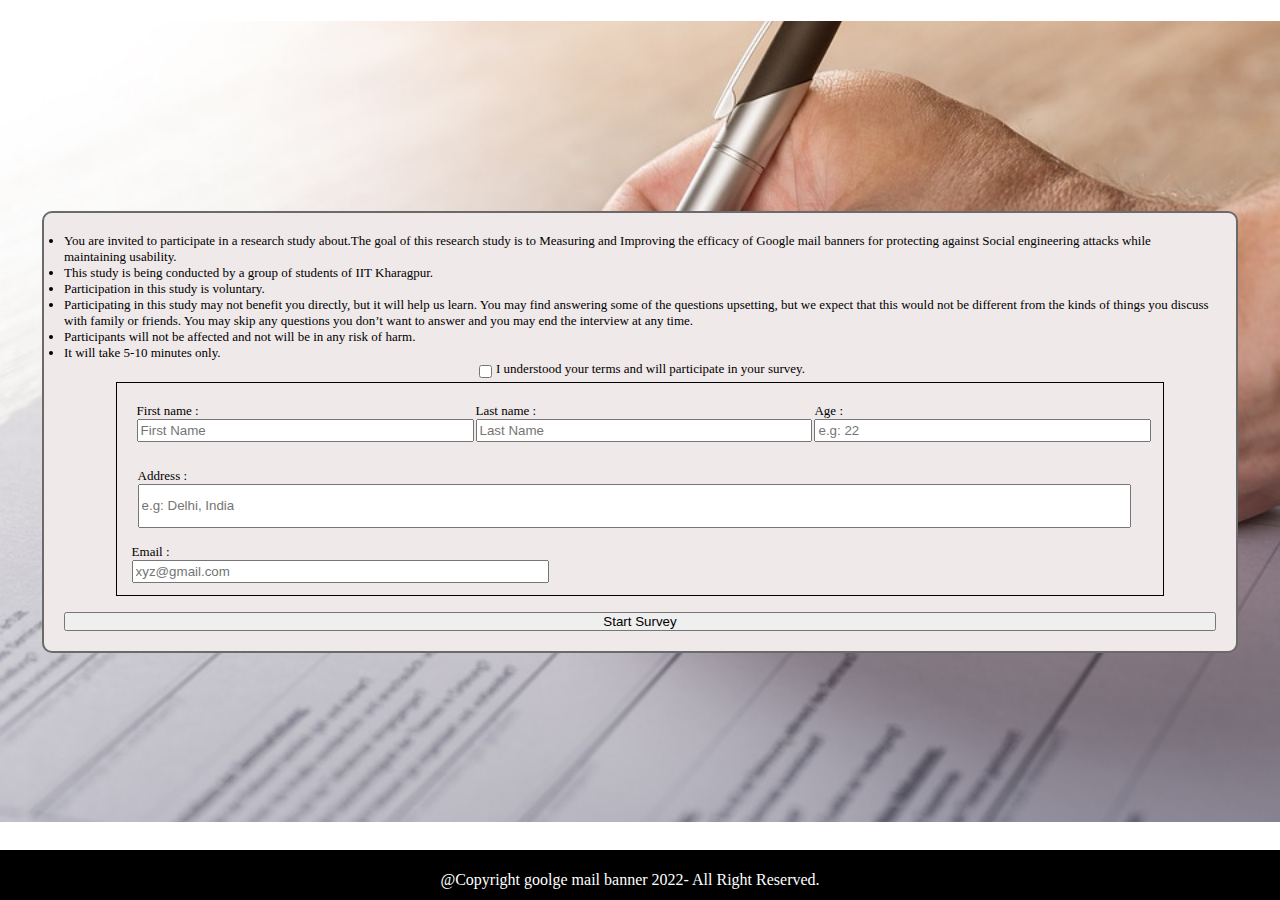
<file: index.html>
<!doctype html>
<html lang="en">
  <head>
    <meta charset="utf-8">
    <meta name="viewport" content="width=device-width, initial-scale=1">
    <title>Google mail banner Survey</title>
    <link href="https://cdn.jsdelivr.net/npm/bootstrap@5.2.2/dist/css/bootstrap.min.css" rel="stylesheet" integrity="sha384-Zenh87qX5JnK2Jl0vWa8Ck2rdkQ2Bzep5IDxbcnCeuOxjzrPF/et3URy9Bv1WTRi" crossorigin="anonymous">
    <link rel="stylesheet" href="./style.css">
    <!-- <link rel="stylesheet" href="./script.js"> -->
  </head>
<body>
    <nav class="navbar sticky-top navbar-dark bg-dark">
        <div class="container-fluid">
            <p class="navWord"><b> Google Mail Banner Survey</b></p>
        </div>
    </nav>
    <div class="bg-container overlay ">
        <div class="content">
            <p>
                <ul>
                    <li>                  
                        You are invited to participate in a research study about.The goal of this research study is to Measuring and Improving
                        the efficacy of Google mail banners for protecting against Social engineering attacks while maintaining usability.
                    </li>
                    <li>
                        This study is being conducted by a group of students of IIT Kharagpur.
                    </li>
                    <li>
                        Participation in this study is voluntary.
                    </li>
                    <li>
                        Participating in this study may not benefit you directly, but it will help us learn. You may find answering some of the
                        questions upsetting, but we expect that this would not be different from the kinds of things you discuss with family or
                        friends. You may skip any questions you don’t want to answer and you may end the interview at any time.

                    </li>
                    <li>Participants will not be affected and not will be in any risk of harm.
                    </li>
                    <li>
                        It will take 5-10 minutes only.
                    </li>
                </ul>
                
                <div id="chckBx">
                    <div>

                        <input type="checkbox" id="checkbox" style=" margin: 4px;" value="false" />

                    </div>
                    <div>

                        <p>I understood your terms and will participate in your survey.</p>
                    </div>
                </div>

            </p>
            
           <div class="form">
               <div class="id_info">
            <div  class="name">
                <label>First name : </label><br>
                <input type="text" placeholder="First Name" />
            </div>
            <div  class="name">
                <label>Last name : </label><br>
                <input type="text" placeholder="Last Name" />
            </div>
            <div  class="name">
                <label>Age : </label>
                <br>
                <input type="number" placeholder="e.g: 22"/>
            </div>

        </div> 
        
            <div  class="Address">
                <label>Address : </label>
                    <input type="text" placeholder="e.g: Delhi, India"/>
                </div>
            
            <div  class="email">
                <label>Email : </label>
                <br>
                <input type="email" placeholder="xyz@gmail.com" >
            </div>
         
        </div>
            
            <!-- <input type="text" placeholder="Please enter yout name"  id="name" class="username" autocomplete="off">
            <br>
            <input type="email" placeholder="Enter your email" class="email" autocomplete="off"> -->
            <br>
            <p id="clickerror"></p>
            <button type="button" class="btn btn-success" onclick="func()" >Start Survey</button>
            <a href="./second.html" class="he" id="link1" style="display: none;" >link</a>





        </div>
    </div>
    <footer>
        <p>@Copyright goolge mail banner 2022- All Right Reserved.</p>
    </footer>
<script src="https://cdn.jsdelivr.net/npm/bootstrap@5.2.2/dist/js/bootstrap.bundle.min.js" integrity="sha384-OERcA2EqjJCMA+/3y+gxIOqMEjwtxJY7qPCqsdltbNJuaOe923+mo//f6V8Qbsw3" crossorigin="anonymous"></script>
<script src="./script.js"></script>
</body>
</html>
</file>
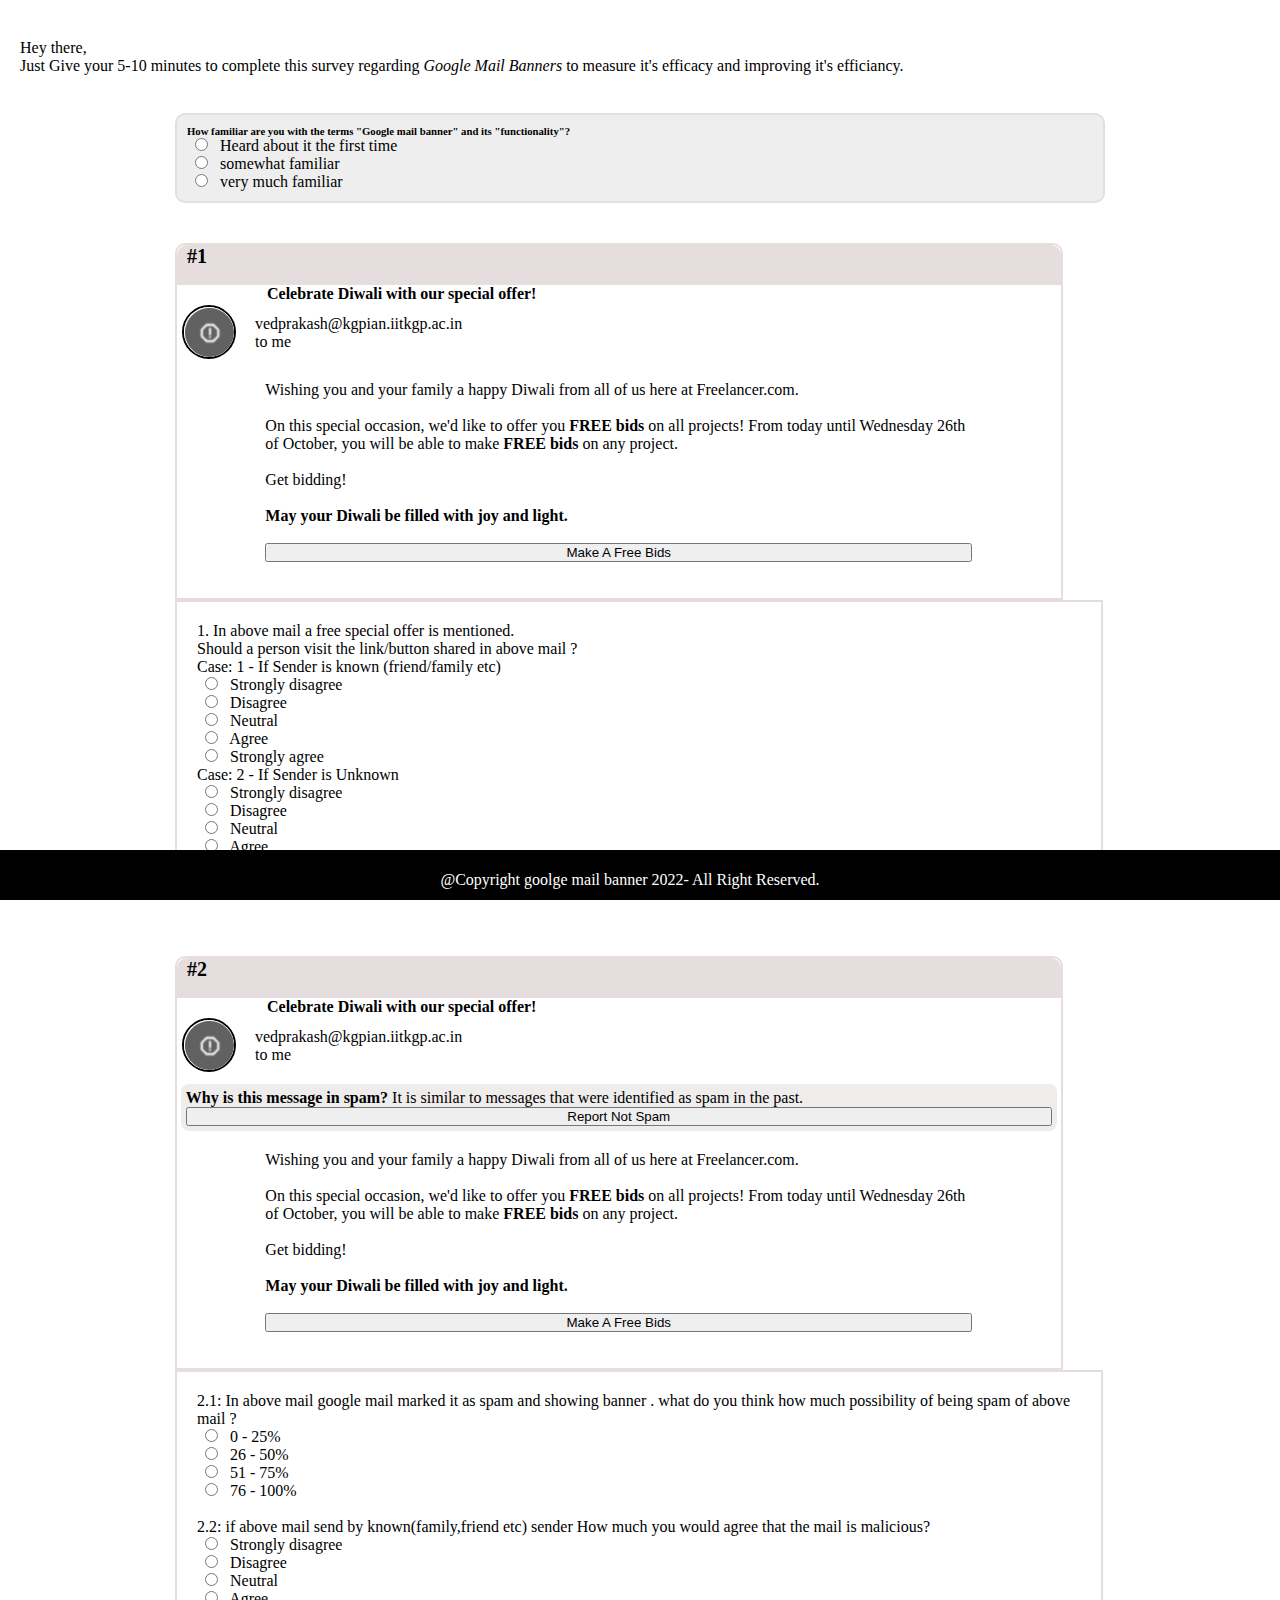
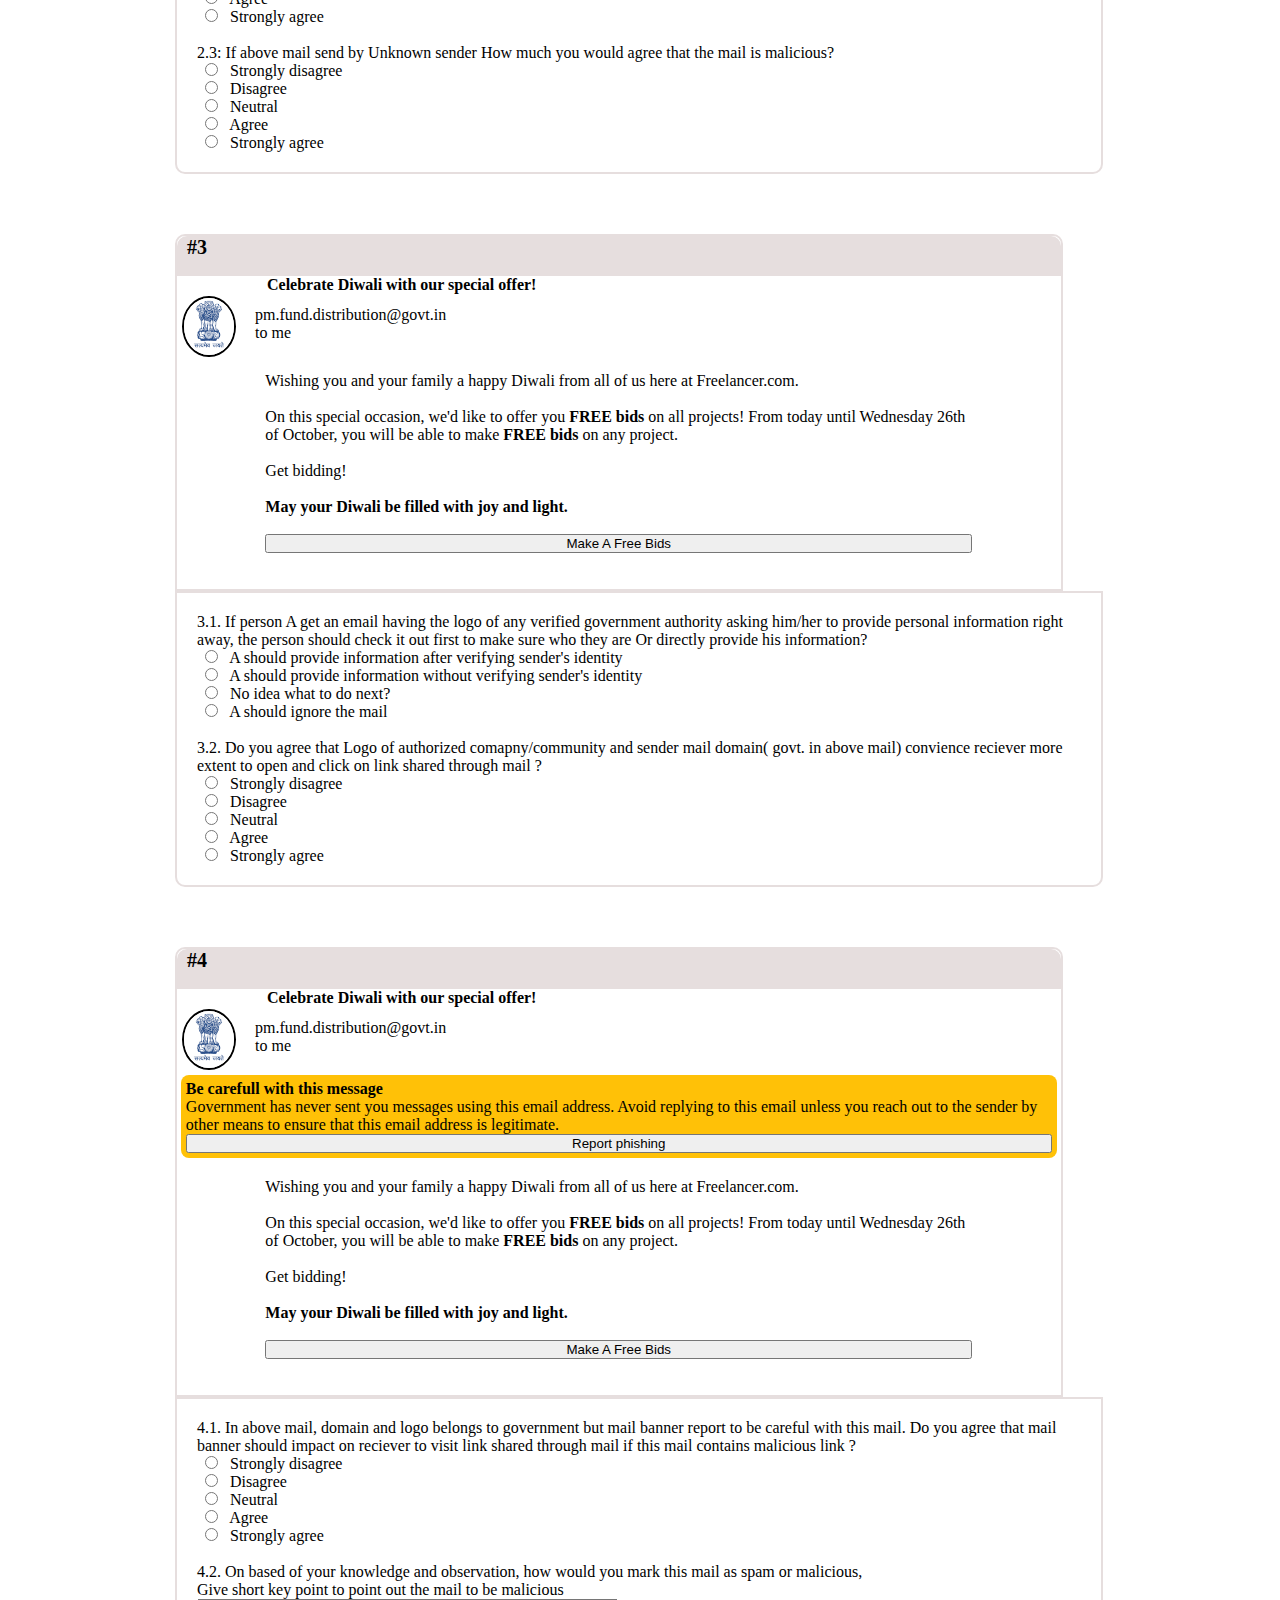
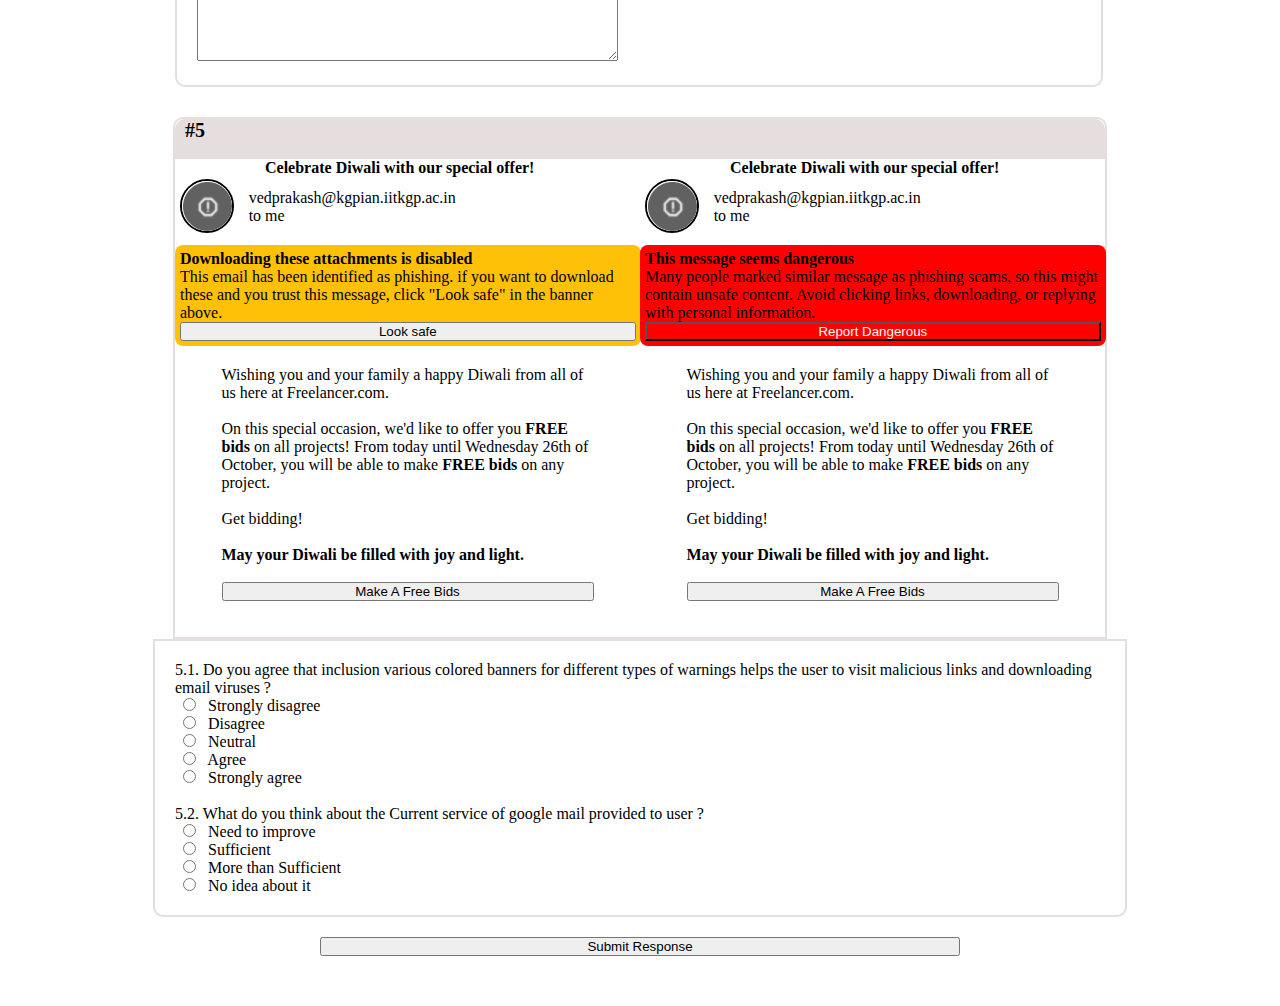
<file: second.html>
<!doctype html>
<html lang="en">
  <head>
    <meta charset="utf-8">
    <meta name="viewport" content="width=device-width, initial-scale=1">
    <title>Google mail banner Survey</title>
    <link href="https://cdn.jsdelivr.net/npm/bootstrap@5.2.2/dist/css/bootstrap.min.css" rel="stylesheet" integrity="sha384-Zenh87qX5JnK2Jl0vWa8Ck2rdkQ2Bzep5IDxbcnCeuOxjzrPF/et3URy9Bv1WTRi" crossorigin="anonymous">
    <link rel="stylesheet" href="./style.css">
  </head>
  <body>
        <nav class="navbar sticky-top navbar-dark bg-dark">
            <div class="container-fluid">
                <p class="navWord"><b> Google Mail Banner Survey</b></p>
            </div>
        </nav>
        <div class="main">
            <!-- Inline level -->
            <span class="d-inline-block main-con">
                <p> <br>
                    Hey there,<br>
                    Just Give your 5-10 minutes to complete this survey regarding <em>Google Mail Banners</em> to measure it's efficacy and improving it's efficiancy. <br><br>
                </p>
            </span>
            <div class="mainbox">
                <div class="box">
                    <div class="Q0">
                          <p><h6>
                              How familiar are you with the terms "Google mail banner" and its "functionality"?
                            </h3>
                    </p>

                              
                          <input type="radio" name="agreeoption0" value="agre1">
                          <label for="html">Heard about it the first time</label><br>
                          <input type="radio" name="agreeoption0" value="agre2">
                          <label for="css">somewhat familiar</label><br>
                          <input type="radio" name="agreeoption0" value="agre4">
                          <label for="javascript"> very much familiar</label>
                        <br>
        
        
        
        
                    </div>
                    <div class="box1">
                        <div class="img">
                            <p><b>#1</b></p>
                        </div>
                        <span class="d-inline-block">
                            <p style="margin-left: 90px; height: 20px ; margin-bottom: 0 !important;">
                            <b> Celebrate Diwali with our special offer! </b>
                            </p>
                        </span>  
                        <div class="send">
                            <div class="spam"><img src="./spam1.png" alt="spam"></div>
                            <div class="email">
                                <p  style="margin-bottom: 0px;">vedprakash@kgpian.iitkgp.ac.in</p>
                                <p  style="margin-bottom: 0px;">to me</p>
                            </div>
                        </div>
                        <!-- <div class="warn">
                            <p><b> Why is this message in spam? </b>It is similar to messages that were identified as spam in the past.</p>
                            <button type="button" class="btn btn-secondary">Report Not Spam</button><br>
                        </div> -->
                        <div class="message">
                            Wishing you and your family a happy Diwali from all of us here at Freelancer.com.
                            <br><br>    
                            On this special occasion, we'd like to offer you <b> FREE bids</b> on all projects! From today until Wednesday 26th of October, you will be able to make <b> FREE bids </b>on any project. <br><br>
                            Get bidding! <br><br>
                        <b>May your Diwali be filled with joy and light. </b><br><br>
                        <button type="button" class="btn btn-primary btn-lg">Make A Free Bids</button>
                        <br><br><br>
                        </div>
                    </div>
                    <div class="box1b">
                        <div class="ques1">
                            <p>1. In above mail a free    
                                special offer is mentioned.  
                                <br>
                                Should a person visit the link/button shared in above mail ?
                                
                                <p>Case: 1 - If Sender is known  (friend/family etc)
                                            <br>
                                              <input type="radio" name="agreeoption11" value="agre1">
                                              <label for="html">Strongly disagree</label><br>
                                              <input type="radio" name="agreeoption11" value="agre2">
                                              <label for="css">Disagree</label><br>
                                              <input type="radio" name="agreeoption11" value="agre3">
                                              <label for="javascript">Neutral</label><br>
                                              <input type="radio" name="agreeoption11" value="agre4">
                                              <label for="javascript"> Agree</label>
                                            <br>
                                              <input type="radio" name="agreeoption11" value="agre5">
                                              <label for="javascript">Strongly agree</label>
                                </p>
                                <p>Case: 2 - If Sender is Unknown 
                                            <br>
                                              <input type="radio" name="agreeoption12" value="agre1">
                                              <label for="html">Strongly disagree</label><br>
                                              <input type="radio" name="agreeoption12" value="agre2">
                                              <label for="css">Disagree</label><br>
                                              <input type="radio" name="agreeoption12" value="agre3">
                                              <label for="javascript">Neutral</label><br>
                                              <input type="radio" name="agreeoption12" value="agre4">
                                              <label for="javascript"> Agree</label>
                                            <br>
                                              <input type="radio" name="agreeoption12" value="agre5">
                                              <label for="javascript">Strongly agree</label>
                                </p>
                            </p>
                    </div>
                </div>
                </div>
                <!-- right side  -->
                <div class="box">
                    <div class="box1">
                        <div class="img">
                            <p><b>#2</b></p>
                        </div>
                        <span class="d-inline-block">
                            <p style="margin-left: 90px; height: 20px ; margin-bottom: 0 !important;">
                            <b> Celebrate Diwali with our special offer! </b>
                            </p>
                        </span>  
                        <div class="send">
                            <div class="spam"><img src="./spam1.png" alt="spam"></div>
                            <div class="email">
                                <p  style="margin-bottom: 0px;">vedprakash@kgpian.iitkgp.ac.in</p>
                                <p  style="margin-bottom: 0px;">to me</p>
                            </div>
                        </div>
                        <div class="warn">
                            <p><b> Why is this message in spam? </b>It is similar to messages that were identified as spam in the past.</p>
                            <button type="button" class="btn btn-secondary">Report Not Spam</button>
                        </div>
                        <div class="message">
                            Wishing you and your family a happy Diwali from all of us here at Freelancer.com.
                            <br><br>    
                            On this special occasion, we'd like to offer you <b> FREE bids</b> on all projects! From today until Wednesday 26th of October, you will be able to make <b> FREE bids </b>on any project. <br><br>
                            Get bidding! <br><br>
                        <b>May your Diwali be filled with joy and light. </b><br><br>
                        <button type="button" class="btn btn-primary btn-lg">Make A Free Bids</button>
                        <br><br><br>
                        </div>
                    </div>
                    <div class="box1b">
                        <div class="ques2">
                              <p>
                                2.1: In above mail google mail marked it as spam and showing banner . what do you think how much possibility of being spam of above mail ?
                                <br>
                                  <input type="radio"name="fav_language" value="perc1">
                                  <label for="html">0 - 25%</label><br>
                                  <input type="radio" name="fav_language" value="perc2">
                                  <label for="css">26 - 50%</label><br>
                                  <input type="radio" name="fav_language" value="perc3">
                                  <label for="javascript">51 - 75%</label><br>
                                  <input type="radio" name="fav_language" value="perc4">
                                  <label for="javascript">76 - 100%</label> 
                              </p>
                              <br>
                              <p>
                                2.2: if above mail send by known(family,friend etc) sender How much you would agree that the mail is malicious?
                                <br>
                                   <input type="radio" name="agreeoption22" value="agre1">
                                  <label for="html">Strongly disagree</label><br>
                                  <input type="radio" name="agreeoption22" value="agre2">
                                  <label for="css">Disagree</label><br>
                                  <input type="radio" name="agreeoption22" value="agre3">
                                  <label for="javascript">Neutral</label><br>
                                  <input type="radio" name="agreeoption22" value="agre4">
                                  <label for="javascript"> Agree</label>
                                <br>
                                  <input type="radio" name="agreeoption22" value="agre5">
                                  <label for="javascript">Strongly agree</label>

                              </p>
                              <br>
                              <p>
                                2.3: If above mail send by Unknown sender How much you would agree that the mail is malicious?
                                <br>
                                   <input type="radio" name="agreeoption23" value="agre1">
                                  <label for="html">Strongly disagree</label><br>
                                  <input type="radio" name="agreeoption23" value="agre2">
                                  <label for="css">Disagree</label><br>
                                  <input type="radio" name="agreeoption23" value="agre3">
                                  <label for="javascript">Neutral</label><br>
                                  <input type="radio" name="agreeoption23" value="agre4">
                                  <label for="javascript"> Agree</label>
                                <br>
                                  <input type="radio" name="agreeoption23" value="agre5">
                                  <label for="javascript">Strongly agree</label>
                              </p>
                        </div>
                    </div>
                </div>
            </div>
            <div class="mainbox1">
                <div class="box">
                    <div class="box1">
                        <div class="img">
                            <p><b>#3</b></p>
                        </div>
                        <span class="d-inline-block">
                            <p style="margin-left: 90px; height: 20px ; margin-bottom: 0 !important;">
                            <b> Celebrate Diwali with our special offer! </b>
                            </p>
                        </span>  
                        <div class="send">
                            <div class="spam"><img src="./finalemblem.png " alt="spam"></div>
                            <div class="email">
                                <p  style="margin-bottom: 0px;">pm.fund.distribution@govt.in</p>
                                <p  style="margin-bottom: 0px;">to me</p>
                            </div>
                        </div>
                        <div class="message">
                            Wishing you and your family a happy Diwali from all of us here at Freelancer.com.
                            <br><br>    
                            On this special occasion, we'd like to offer you <b> FREE bids</b> on all projects! From today until Wednesday 26th of October, you will be able to make <b> FREE bids </b>on any project. <br><br>
                            Get bidding! <br><br>
                        <b>May your Diwali be filled with joy and light. </b><br><br>
                        <button type="button" class="btn btn-primary btn-lg">Make A Free Bids</button>
                        <br><br><br>
                        </div>
                    </div>
                    <div class="box1b">
                        <div class="ques3">
                            <p>3.1.  If person A get an email having the logo of any verified government authority asking him/her to provide personal information right away, the person should check it out first to make sure who they are Or directly provide his information?</p>
                              <input type="radio"name="govmail31" value="gov1">
                              <label for="html">A should provide information after verifying sender's identity</label><br>
                              <input type="radio" name="govmail31" value="gov2">
                              <label for="css"> A should provide information without verifying sender's identity</label>
                            <br>
                              <input type="radio" name="govmail31" value="gov3">
                              <label for="javascript">No idea what to do next?</label>
                            <br>
                              <input type="radio" name="govmail31" value="gov3">
                              <label for="javascript">A should ignore the mail</label>
                            <br><br>
                            <p>3.2. Do you agree that Logo of authorized comapny/community and sender mail domain( govt. in above mail) convience reciever more extent to open and click on link shared through mail ?</p>
                            
                              <input type="radio" name="agreeoption32" value="agre1">
                              <label for="html">Strongly disagree</label><br>
                              <input type="radio" name="agreeoption32" value="agre2">
                              <label for="css">Disagree</label><br>
                              <input type="radio" name="agreeoption32" value="agre3">
                              <label for="javascript">Neutral</label><br>
                              <input type="radio" name="agreeoption32" value="agre4">
                              <label for="javascript"> Agree</label>
                            <br>
                              <input type="radio" name="agreeoption32" value="agre5">
                              <label for="javascript">Strongly agree</label>
                        </div>
                    </div>
                </div>
                <!-- right side  -->
                <div class="box">
                    <div class="box1">
                        <div class="img">
                            <p><b>#4</b></p>
                        </div>
                        <span class="d-inline-block">
                            <p style="margin-left: 90px; height: 20px ; margin-bottom: 0 !important;">
                            <b> Celebrate Diwali with our special offer! </b>
                            </p>
                        </span>  
                        <div class="send">
                            <div class="spam"><img src="./finalemblem.png " alt="spam"></div>
                            <div class="email">
                                <p  style="margin-bottom: 0px;">pm.fund.distribution@govt.in</p>
                                <p  style="margin-bottom: 0px;">to me</p>
                            </div>
                        </div>
                        <div class="warn1">
                            <p><b>Be carefull with this message</b> <br> Government has never sent you messages using this email address. Avoid replying to this email unless you reach out to the sender by other means to ensure that this email address is legitimate. </p>
                            <button type="button" class="btn btn-warning btn-outline-dark">Report phishing</button>
                        </div>
                        <div class="message">
                            Wishing you and your family a happy Diwali from all of us here at Freelancer.com.
                            <br><br>    
                            On this special occasion, we'd like to offer you <b> FREE bids</b> on all projects! From today until Wednesday 26th of October, you will be able to make <b> FREE bids </b>on any project. <br><br>
                            Get bidding! <br><br>
                            <b>May your Diwali be filled with joy and light. 

                            </b><br><br>
                            <button type="button" class="btn btn-primary btn-lg">Make A Free Bids</button>
                            <br><br><br>
                        </div>
                    </div>
                    <div class="box1b">
                        <div class="ques3">
                            <p>4.1.  In above mail, domain and logo belongs to government but mail banner report to be careful with this mail. Do you agree that mail banner should impact on reciever to visit link shared through mail if this mail contains malicious link ?</p>
                              <input type="radio" name="agreeoption41" value="agre1">
                              <label for="html">Strongly disagree</label><br>
                              <input type="radio" name="agreeoption41" value="agre2">
                              <label for="css">Disagree</label><br>
                              <input type="radio" name="agreeoption41" value="agre3">
                              <label for="javascript">Neutral</label><br>
                              <input type="radio" name="agreeoption41" value="agre4">
                              <label for="javascript"> Agree</label>
                            <br>
                              <input type="radio" name="agreeoption41" value="agre5">
                              <label for="javascript">Strongly agree</label>
                            <br><br>
                            <p>4.2.  On based of your knowledge and observation, how would you mark this mail as spam or malicious,<br>Give short key point to point out the mail to be malicious</p>
                            <textarea name="paragraph_text" cols="50" rows="4" style="padding-left : 4px"></textarea>
                            <!-- <input type="text" style="width : 350px; height : 80px"> -->
                        </div>
                    </div>
                </div>
            </div>
            <div class="last">
                <div class="left">
                    <div class="box2">
                        <div class="img1">
                            <p><b>#5</b></p>
                        </div>
                        <span class="d-inline-block">
                            <p style=" margin-left: 90px; height: 20px ; margin-bottom: 0 !important;">
                            <b> Celebrate Diwali with our special offer! </b>
                            </p>
                        </span>  
                        <div class="send">
                            <div class="spam"><img src="./spam1.png" alt="spam"></div>
                            <div class="email">
                                <p  style="margin-bottom: 0px;">vedprakash@kgpian.iitkgp.ac.in</p>
                                <p  style="margin-bottom: 0px;">to me</p>
                            </div>
                        </div>
                        <div class="warn2">
                            <p><b> Downloading these attachments is disabled</b> <br> This email has been identified as phishing. if you want to download these and you trust this message, click "Look safe" in the banner above.</p>
                            <button type="button" class="btn btn-warning btn-outline-dark">Look safe</button>
                        </div>
                        <div class="message">
                            Wishing you and your family a happy Diwali from all of us here at Freelancer.com.
                            <br><br>    
                            On this special occasion, we'd like to offer you <b> FREE bids</b> on all projects! From today until Wednesday 26th of October, you will be able to make <b> FREE bids </b>on any project. <br><br>
                            Get bidding! <br><br>
                        <b>May your Diwali be filled with joy and light. </b><br><br>
                        <button type="button" class="btn btn-primary btn-lg">Make A Free Bids</button>
                        <br><br><br>
                        </div>
                    </div>
                </div>
                <div class="right">
                    <div class="box3">
                        <div class="img2">
                        </div>
                        <span class="d-inline-block">
                            <p style="margin-left: 90px; height: 20px ; margin-bottom: 0 !important;">
                            <b> Celebrate Diwali with our special offer! </b>
                            </p>
                        </span>  
                        <div class="send">
                            <div class="spam"><img src="./spam1.png" alt="spam"></div>
                            <div class="email">
                                <p  style="margin-bottom: 0px;">vedprakash@kgpian.iitkgp.ac.in</p>
                                <p  style="margin-bottom: 0px;">to me</p>
                            </div>
                        </div>
                        <div class="warn3">
                            <p><b> This message seems dangerous</b> <br> Many people marked similar message as phishing scams, so this might contain unsafe content. Avoid clicking links, downloading, or replying with personal information. </p>
                            <button type="button" class="btn btn-danger btn-outline-dark" style="color: white; background-color: red;">Report Dangerous</button>

                        </div>
                        <div class="message">
                            Wishing you and your family a happy Diwali from all of us here at Freelancer.com.
                            <br><br>    
                            On this special occasion, we'd like to offer you <b> FREE bids</b> on all projects! From today until Wednesday 26th of October, you will be able to make <b> FREE bids </b>on any project. <br><br>
                            Get bidding! <br><br>
                        <b>May your Diwali be filled with joy and light. </b><br><br>
                        <button type="button" class="btn btn-primary btn-lg">Make A Free Bids</button>
                        <br><br><br>
                        </div>
                    </div>
                </div>
            </div>
            <div class="ques4">
                <p>
                    5.1.  Do you agree that inclusion various colored banners for different types of warnings helps the user to visit malicious links and downloading email viruses ?

                </p>

                    <input type="radio" name="agreeoption51" value="agre1">
                  <label for="html">Strongly disagree</label><br>
                  <input type="radio" name="agreeoption51" value="agre2">
                  <label for="css">Disagree</label><br>
                  <input type="radio" name="agreeoption51" value="agre3">
                  <label for="javascript">Neutral</label><br>
                  <input type="radio" name="agreeoption51" value="agre4">
                  <label for="javascript"> Agree</label>
                <br>
                  <input type="radio" name="agreeoption51" value="agre5">
                  <label for="javascript">Strongly agree</label>
                <br><br>
                <p>
                    5.2. What do you think about the Current service of google mail provided to user ? 
                    
                </p>
                  <input type="radio" name="agreeoption52" value="agre6">
                  <label for="javascript">Need to improve</label>
                <br>
                  <input type="radio" name="agreeoption52" value="agre6">
                  <label for="javascript">Sufficient</label>
                <br>
                  <input type="radio" name="agreeoption52" value="agre6">
                  <label for="javascript">More than Sufficient</label>
                <br>
                  <input type="radio" name="agreeoption52" value="agre6">
                  <label for="javascript">No idea about it</label>

            </div>
        </div>
        <div class="submitbtn">
            <!-- <input class="btn btn-primary" type="submit" value="Submit" style="width: 250px;" onclick="func()" > -->
            <button type="button" class="btn btn-primary" onclick="func1()" >Submit Response </button>
        </div>
        <a href="./third.html" class="hee" id="link2" style="display: none;" >link</a>
        <footer>
            <p>@Copyright goolge mail banner 2022- All Right Reserved.</p>
        </footer>
    <script src="https://cdn.jsdelivr.net/npm/bootstrap@5.2.2/dist/js/bootstrap.bundle.min.js" integrity="sha384-OERcA2EqjJCMA+/3y+gxIOqMEjwtxJY7qPCqsdltbNJuaOe923+mo//f6V8Qbsw3" crossorigin="anonymous"></script>
    <script src="./script.js"></script>
  </body>
</html>
</file>
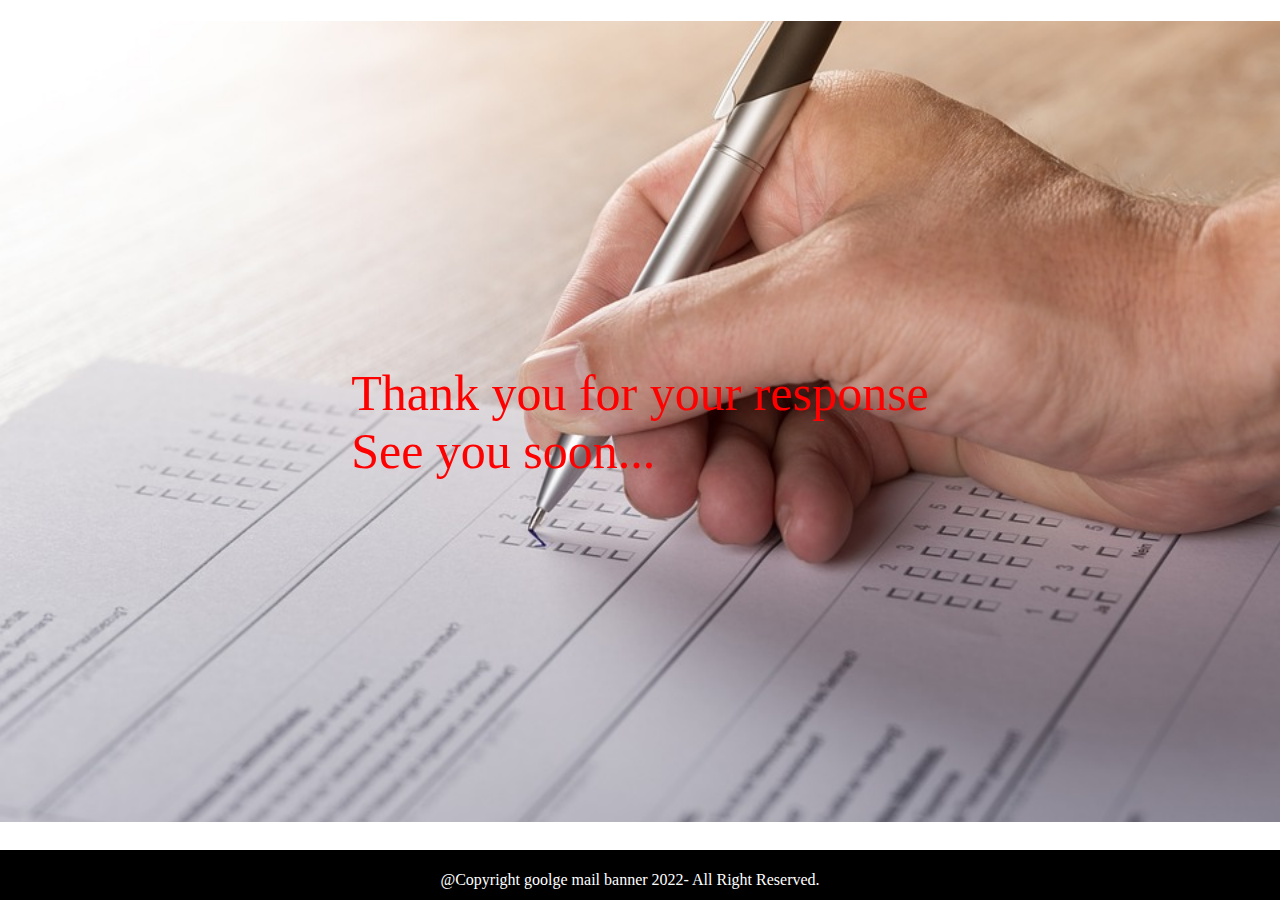
<file: third.html>
<!doctype html>
<html lang="en">
  <head>
    <meta charset="utf-8">
    <meta name="viewport" content="width=device-width, initial-scale=1">
    <title>Google mail banner Survey</title>
    <link href="https://cdn.jsdelivr.net/npm/bootstrap@5.2.2/dist/css/bootstrap.min.css" rel="stylesheet" integrity="sha384-Zenh87qX5JnK2Jl0vWa8Ck2rdkQ2Bzep5IDxbcnCeuOxjzrPF/et3URy9Bv1WTRi" crossorigin="anonymous">
    <link rel="stylesheet" href="./style.css">
    <!-- <link rel="stylesheet" href="./script.js"> -->
  </head>
<body>
    <nav class="navbar sticky-top navbar-dark bg-dark">
        <div class="container-fluid">
            <p class="navWord"><b> Google Mail Banner Survey</b></p>
        </div>
    </nav>
    <div class="bg-container overlay ">
        <div class="mid">
            <p>Thank you for your response</p>
            <p>See you soon...</p>
        </div>
    </div>
    <footer>
        <p>@Copyright goolge mail banner 2022- All Right Reserved.</p>
    </footer>
<script src="https://cdn.jsdelivr.net/npm/bootstrap@5.2.2/dist/js/bootstrap.bundle.min.js" integrity="sha384-OERcA2EqjJCMA+/3y+gxIOqMEjwtxJY7qPCqsdltbNJuaOe923+mo//f6V8Qbsw3" crossorigin="anonymous"></script>
<script src="./script.js"></script>
</body>
</html>
</file>
<file: style.css>
*{
    margin: 0;
    padding: 0;
}

/* index page*/

.overlay{
    display: flex;
    justify-content: center;
    align-items: center;
    height: calc(100vh - 99px);
    background-image: url("./img1.jpg");
    background-position: center;
    background-repeat: no-repeat;
    background-size: cover;
}

.content{
    background-color: rgb(239, 233, 233);
    width: 90vw;
    height: auto;
    border: 2px solid rgb(107, 106, 106);
    display: flex;
    flex-direction: column;
    border-radius: 10px;
    justify-content: center;
    align-items: center;
    padding: 20px;
    font-size: small;
    overflow-y: scroll;
    margin: 50px 0 30px 0;
}
.username{
    width: 100%;
    height: 36px;
    border-radius: 10px;
    padding-left: 10px;
}
.email{
    margin-left: 0px !important;
    width: 100%;
    height: 36px;
    border-radius: 10px;
    padding-left: 10px;
}
.age{
    margin-left: 0px !important;
    width: 100%;
    height: 36px;
    border-radius: 10px;
    padding-left: 10px;
}
.btn{
    width: 100% !important;
}

#chckBx{
    display: flex;

}

.form{
    display: block;
    border: 1px solid black;
    width: 90%;
    height: auto;
    padding: 5px;
}
.id_info{
    display: flex;
    margin: 5px;
    padding: 5px;
}
.Q0{
    padding: 10px;
    border: 2px solid rgb(230, 222, 222);
}

.name{padding: 5px;
width: 32vw;}

.name input{
    width: 100%;
}

.Address{
    margin: 1rem;
    width: 95%;
    height: 60px;
}

.Address input{
    width: 100%;
    height: 60%;
}
input{

    padding: 2px;
}

.email{
    padding-left: 10px;
    margin: 10px;
    width: 32vw;
}
.email input{
    width: 100%;
}
/* second page  */
.navWord{
    color: white;
    text-align: center !important;
    margin-left: auto;
    margin-right: auto;
    font-size: 18px;
}
.main{
    padding: 0 20px 0px 20px !important;
}
.mid{
    color: red;
    font-size: 50px;
}
.Q0{
 border-radius: 10px;
 background-color: #eeeeee;
}
.container-fluid p{
    animation: color-change 1s infinite;
}
@keyframes color-change {
    0% { color: red; }
    50% { color: blue; }
    100% { color: green; }
  }
.box{
    display: flex;
    flex-direction: column;
    width: 75%;
    margin: auto;
    margin-top: 20px;
    /* justify-content: center; */
    /* background-color: red; */
    /* align-items: center; */
}
.box1{
    border: 2px solid rgb(230, 222, 222);
    border-radius: 10px 10px 0px 0px;
    /* max-width: 650px; */
    width: 95%;
    margin-top: 40px;
    /* height: 600px; */
    height: auto;
}
.img{
    width: 100%;;
    height: 40px;
    border-radius: 10px 10px 0px 0px;
    background-color: rgb(230, 222, 222);
    font-size: 20px;
}
.last{
    margin-top: 30px;
}
.left{
    width: 50%;
}
.right{
    width: 50%;
}
.img p{
    margin: auto 10px auto 10px;
}
.last{
    display: flex;
    flex-direction: row;
    border: 2px solid rgb(230, 222, 222);
    border-radius: 10px 10px 0px 0px;
    width: 75%;
    margin: 30px auto 0px auto;
}
.ques4{
    border: 2px solid rgb(230, 222, 222);
    border-radius: 0px 0px 10px 10px;
    padding: 20px;
    width: 75%;
    margin: auto;
}
.img1{
    width: 100%;;
    height: 40px;
    border-radius: 10px 0px 0px 0px;
    background-color: rgb(230, 222, 222);
    font-size: 20px;
}
.img1 p{
    margin: auto 10px auto 10px;
}
.img2{
    width: 100%;;
    height: 40px;
    border-radius: 0px 10px 0px 0px;
    background-color: rgb(230, 222, 222);
    font-size: 20px;
}
.img2 p{
    margin: auto 10px auto 10px;
}
.spam{
    width: 63px;
    height: 54px;
    margin-left: 5px;
    
}
.spam img{
    border-radius: 50% ;
    border: 2px solid black;
    width: 50px;
    
}
.email{
    margin-left: 15px;
}
.send{
    display: flex;
}
.warn{
    width: 98%;
    margin-left: auto;
    margin-right: auto;
    /* height: 40px; */
    background: rgb(239 236 236);
    border-radius: 8px;
    padding: 5px;
    /* min-height: 95px; */
    height: auto;
    margin-top: 10px;
}
.warn1{
    width: 98%;
    margin-left: auto;
    margin-right: auto;
    /* height: 40px; */
    background: #ffc107;
    border-radius: 8px;
    padding: 5px;
    /* min-height: 95px; */
    height: auto;
    margin-top: 10px;
}

.warn2{
    width: 98%;
    margin-left: auto;
    margin-right: auto;
    /* height: 40px; */
    background: #ffc107;
    border-radius: 8px;
    padding: 5px;
    /* min-height: 95px; */
    height: auto;
    margin-top: 10px;
}
.warn3{
    width: 98%;
    margin-left: auto;
    margin-right: auto;
    /* height: 40px; */
    background: red;
    border-radius: 8px;
    padding: 5px;
    /* min-height: 95px; */
    height: auto;
    margin-top: 10px;
}
.message{
    width: 80%;;
    margin-left: auto;
    margin-right: auto;
    margin-top: 20px;
}
.box1b{
    /* background-color: red; */
    border: 2px solid rgb(230, 222, 222);
    border-radius: 0px 0px 10px 10px;
    /* max-width: 650px; */
    width: 95%;
    padding: 20px;
    height: auto;
}

footer{
    background-color: black;
    margin-top: 30px;
    color: white;
    display: flex;
    justify-content: center;
    align-items: center;
    align-content: center;
    position: fixed;
    padding: 10px 10px 0px 10px;
    bottom: 0;
    width: 100%;
    right: 0;
    /* Height of the footer*/
    height: 40px;
}

.submitbtn{
    margin: auto;
    width: 50%;;
    margin-top: 20px;
    display: flex;
    justify-content: center;
    margin-bottom: 50px;
}
@media only screen and (max-width: 760px) {
    .warn{
        min-height: 115px;
    }
    .box{
        display: inline;
        margin-top: 20px;
    }
    .box1{
        width: 100%;;
    }
    .box1b{
        width: 100%;
        /* margin-top: 20px; */
    }
    
  }

@media only screen and (max-width: 450px) {
    body {
      /* background-color: lightblue; */
    }
    .warn{
        min-height: 150px;
    }
    .box{
        display: inline;
    }
    .box1{
        width: 100%;;
    }
    .box1b{
        width: 100%;
    }
    
  }
</file>
